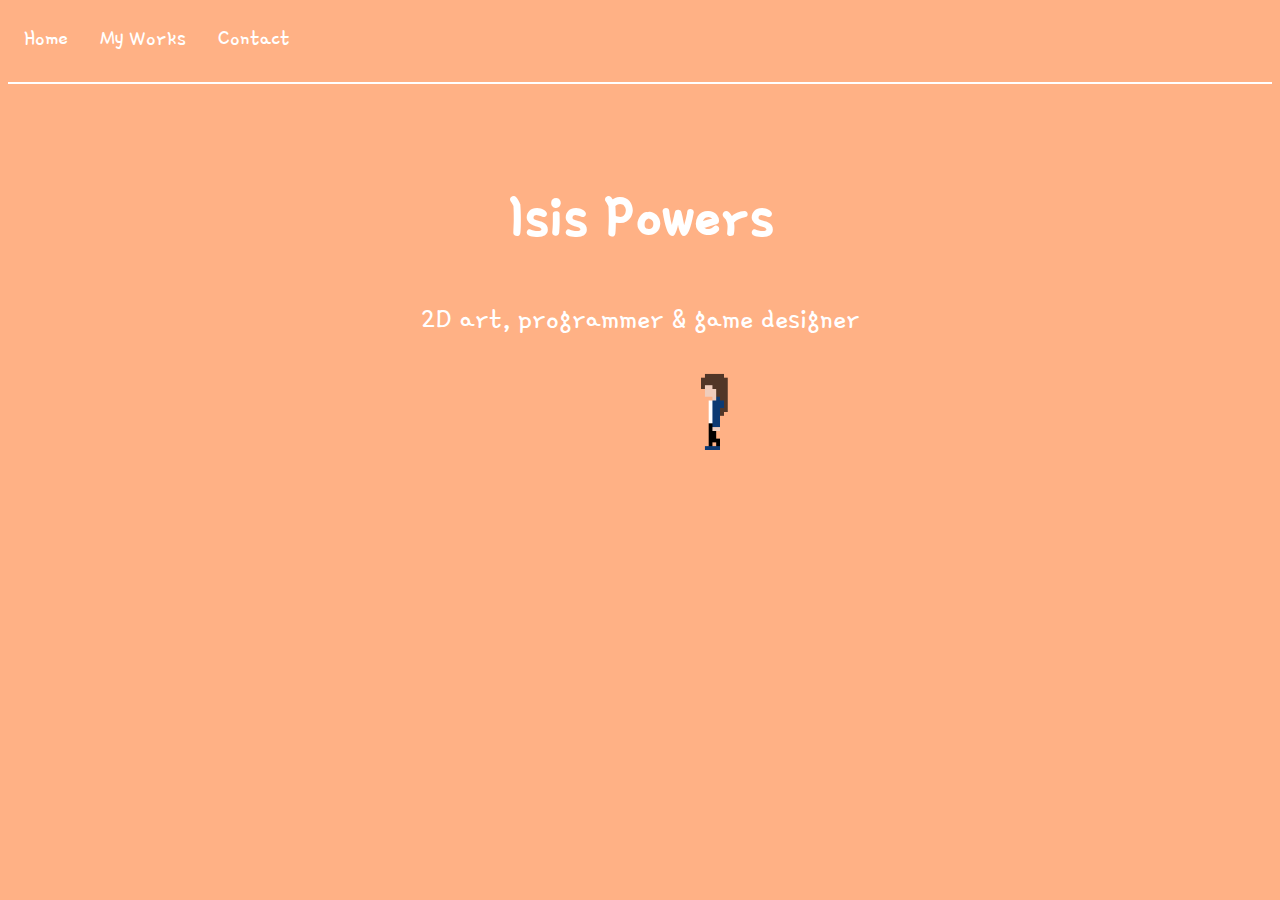
<file: index.html>
<!doctype html>
<html>
  <head>
    <meta name="viewport" content="width=device-width, initial-scale=1" />
    <link rel="stylesheet" href="style.css" />
    <link rel="preconnect" href="https://fonts.googleapis.com">
    <link rel="preconnect" href="https://fonts.gstatic.com" crossorigin>
    <link href="https://fonts.googleapis.com/css2?family=Gamja+Flower&display=swap" rel="stylesheet">

    <title>Powers Portfolio</title>
  </head>

  <body>
    <nav class="topnav">
      <a href="#one" onclick="txtSwap(1)">Home</a>
      <a href="#three" onclick="txtSwap(2)">My Works</a>
      <a href="#four" onclick="txtSwap(3)">Contact</a>
    </nav>
    <hr />

    <section id="one" padding="10px">
      <h1>Isis Powers</h1>
      <p>2D art, programmer & game designer</p>
      <img class="bottom" src = images/IceyPixel.gif alt="image of a pixel girl walking" style="height: 5rem">
	
    </section>

    <section id="three" style="display: none">
      <p>
        I mainly focus on project management and 2D game graphics. I also enjoy
        web design and 3D modelling.
      </p>
      <div class="column">
        <div class="card">
          <img src="images/cookingthumb.png" alt="thumbnail of game" />
          <a href="https://icey-dicey.itch.io/cooking-for-trouble">Cooking for Trouble</a>
          <p>Small Visual novel made entirely by me</p>
        </div>
        <div class="card">
          <img src="images/thumbmyrtle.png" alt="thumbnail of game" />
          <a href="https://icey-dicey.itch.io/myrtles-day-off">Myrtles Day Off</a>
	  <p>Made all graphics and a custom font</p>
        </div>
	  <div class="card">
          <img src="images/TimecrunchTumb.png" alt="thumbnail of game"/>
          <a href="https://icey-dicey.itch.io/time-crunch">Time Crunch</a>
	  <p>Made all 2D assets</p>
        </div>
      </div>
    </section>

    <section id="four" style="display: none">
      <p class="centxt">Want to get in contact or see more of my work? Just click the links below.</p>
      <a href="https://icey-dicey.itch.io/" target="blank"> <img class="logo" src="images/Itch_io.svg" alt="Itch dot I O logo"/> </a>
      <hr />
      <a href="https://www.linkedin.com/in/isis-powers-28a515224" target="blank"> <img class="logo" src="images/LinkedIn_Logo_2013_(2).svg" alt="Linked in logo" /> </a>
	<hr />
      <a href="https://sketchfab.com/icey.dicey" target="blank"> <img class="logo" src="images/Sketchfab_logo.svg" alt="sketch fab logo"/> </a>
    </section>

    <script src="Java.js"></script>
  </body>
</html>
</file>
<file: style.css>
body {
  font-family: "Gamja Flower", sans-serif;
  background-color: #ffb185;
  text-align: center;
  font-size: 2rem;
  color: white;
}

hr {
  border: 0.1rem solid white;
}

section {
  margin-left: 2vw;
  margin-right: 2vw;
  background-color: #ffb185;
  padding: 2rem;

}

.topnav {
  font-size: 1.5rem;
  background-color: #ffb185;
  overflow: hidden;
}

.topnav a {
  float: left;
  display: block;
  color: white;
  text-align: center;
  padding: 14px 16px;
  text-decoration: none;

}

.topnav a:hover {
  background-color: #c26e3e;
  color: bisque;
}


.card {
  border: solid;
  border-color: #c26e3e;
  padding: 2rem;
  color: black;
  text-align: center;
  background-color: #ffe3cc;
}


.column {
  display: grid;
  grid-template-columns: repeat(3, 1fr);
  grid-template-rows: repeat(0, 1fr);
  grid-gap: 1rem;
}

@media screen and (max-width: 700px) {
    .column {
    display: grid;
    grid-template-columns: repeat(2, 1fr);
    grid-template-rows: repeat(0, 1fr);
    grid-gap: 1rem;
    font-size: 1.3rem
  }

    .card { padding: 1rem; }
}

.column img {
  width: 80%;
  height: auto;
  object-fit: cover;
}

.column a {
	font-size: w2.5rem;
	text-decoration: none;
	color: #c26e3e;
	padding: 1rem;
}

.column a:hover{
	color: DeepSkyBlue;
}

.logo {
  display: block;
  margin-left: auto;
  margin-right: auto;
  width: 50%;
}

.centxt {
  text-align: center;
}
</file>
